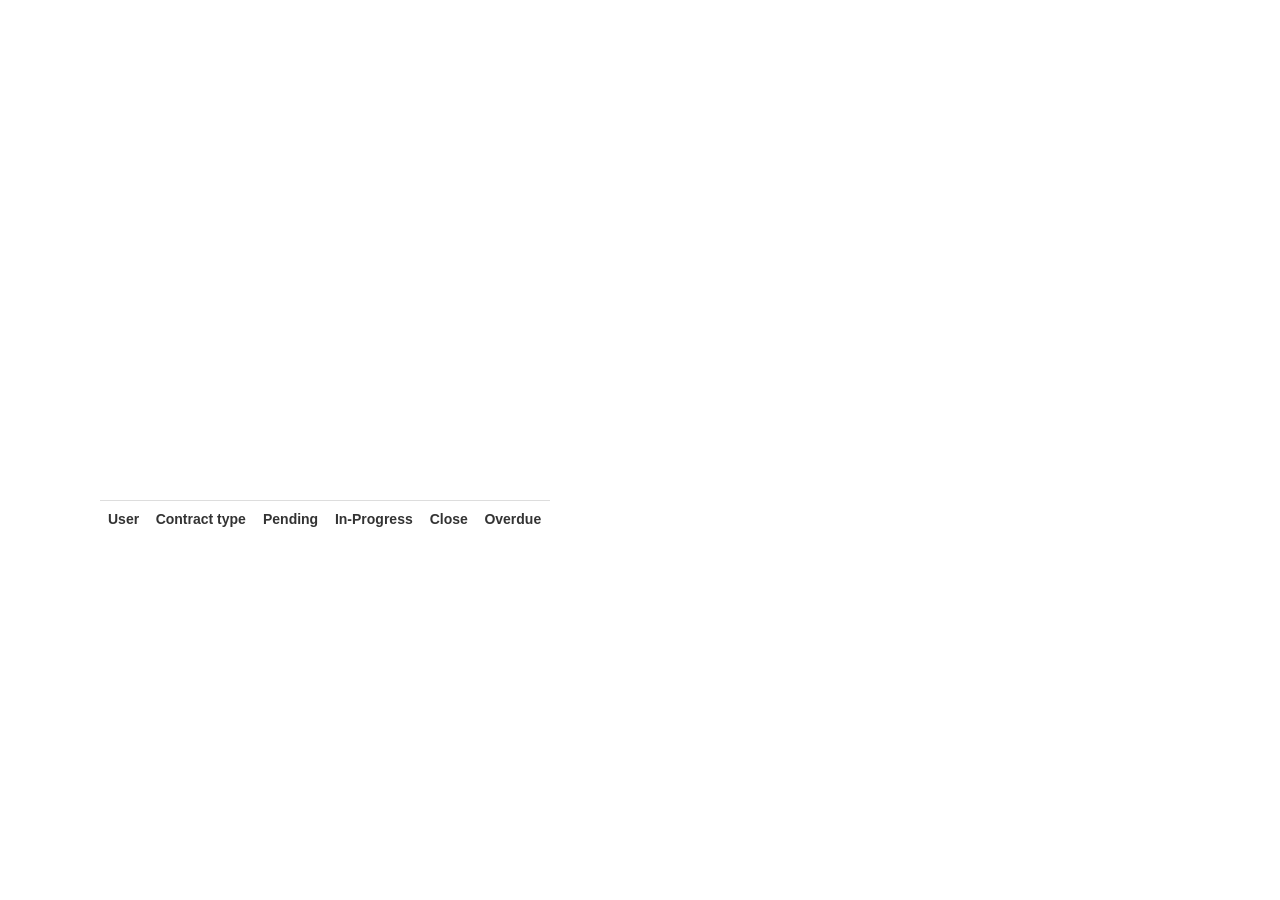
<file: comress/TIWSBPM.html>
<!DOCTYPE html>

<html>
    
    <head>
        <meta charset="utf-8">
            
            <title></title>
            <meta name="viewport" content="width=device-width, initial-scale=1.0">
                <link href="css/bootstrap.min.css" rel="stylesheet" media="screen">
                    <link href="css/bootstrap-responsive.min.css" rel="stylesheet">
    </head>
    
    <body>
        <!-- Add your site or application content here -->
        
        <script src="js/vendor/jquery-2.1.0.min.js"></script>
        <script src="js/lib.js"></script>
        <script src='https://www.google.com/jsapi' type='text/javascript'></script>
            <script type="text/javascript">
            
            
            var jsonChartOBject;
            
            google.load("visualization", "1", {
            packages: ["corechart"]
            });
            
            function requestData(encodedJson) {
            var jsonObject = jSonise(encodedJson);
            
            $.ajaxSetup({
            beforeSend: function(xhr) {
            xhr.setRequestHeader('ComSessionId', jsonObject.session);
            }
            });
            $.ajax({
            type: "POST",
            url: jsonObject.url,
            data: JSON.stringify({
            "startDate": "" + jsonObject.startDate + "",
            "endDate": "" + jsonObject.endDate + "",
            "divId":""+jsonObject.divId+"",
            "zoneId":""+jsonObject.zoneId+""
            }),
            dataType: "json",
            contentType: "application/json; charset=utf-8",
            crossDomain: true,
            success: function(result) {
            console.log(result)
            jsonChartOBject = result;
            drawChart();
            },
            error: function(request, status, error) {
            alert("request error " + error);
            }
            });
            }
            
            function drawChart() {
            var IssueReportContainer = jsonChartOBject.IssueReportContainer;
            var IssueReport = IssueReportContainer.IssueReport
            var IssueReportOfOthers = IssueReportContainer.IssueReportOfOthers
            
            
            var data = new google.visualization.DataTable();
            
            var headersArray = ['Contract type', 'Pending', 'In-Progress', 'Close', 'Overdue']
            
            data.addColumn('string', headersArray[0])
            data.addColumn('number', headersArray[1])
            data.addColumn('number', headersArray[2])
            data.addColumn('number', headersArray[3])
            data.addColumn('number', headersArray[4])
            
            
            
            //create rows
            var rows = [];
            for (i = 0; i < IssueReport.length; i++) {
            var IssueReportContainerObj = IssueReport[i];
            
            ContractTypeDes = IssueReportContainerObj['ContractTypeDes'];
            
            TotalComressPending = parseInt(IssueReportContainerObj['TotalComressPending'])
            TotalComressInProcess = parseInt(IssueReportContainerObj['TotalComressInProcess'])
            TotalComressClose = parseInt(IssueReportContainerObj['TotalComressClose'])
            TotalComressOutstandingOverdue = parseInt(IssueReportContainerObj['TotalComressOutstandingOverdue'])
            
            
            data.addRows([
            [
            ContractTypeDes,
            TotalComressPending,
            TotalComressInProcess,
            TotalComressClose,
            TotalComressOutstandingOverdue
            ]
            ])
            
            };
            
            
            var view = new google.visualization.DataView(data);
            view.setColumns([
            0,
            1, {
            calc: function(dt, row) {
            if (dt.getFormattedValue(row, 1) > 0)
            return dt.getFormattedValue(row, 1);
            else
            return null
            },
            sourceColumn: 1,
            type: "string",
            role: "annotation"
            },
            
            2, {
            calc: function(dt, row) {
            if (dt.getFormattedValue(row, 2) > 0)
            return dt.getFormattedValue(row, 2);
            else
            return null
            },
            sourceColumn: 2,
            type: "string",
            role: "annotation"
            },
            
            3, {
            calc: function(dt, row) {
            if (dt.getFormattedValue(row, 3) > 0)
            return dt.getFormattedValue(row, 3);
            else
            return null
            },
            sourceColumn: 3,
            type: "string",
            role: "annotation"
            },
            
            4, {
            calc: function(dt, row) {
            if (dt.getFormattedValue(row, 4) > 0)
            return dt.getFormattedValue(row, 4);
            else
            return null
            },
            sourceColumn: 4,
            type: "string",
            role: "annotation"
            }
            ])
            
            var colorsArray = ["#ffc600", "#c6ff00", "#ff00de", "#06ff00", "#c2c2c2", "#8b6e0b", "#85a80c", "#9b0a88"];
            
            var options = {
            width: "100%",
            height: 500,
            legend: {
            position: 'right',
            maxLines: 10
            },
            bar: {
            groupWidth: '95%'
            },
            isStacked: true,
            series: {
            0: {
            color: colorsArray[0]
            },
            1: {
            color: colorsArray[1]
            },
            2: {
            color: colorsArray[2]
            },
            3: {
            color: colorsArray[3]
            },
            4: {
            color: colorsArray[4]
            }
            }
            };
            
            var chart = new google.visualization.ColumnChart(document.getElementById("columnchart_values"));
            chart.draw(view, options);
            
            $("#row").html("")
            $("#row").nextAll().remove()
            total_pending = 0
            total_inProgress = 0
            total_close = 0
            total_overdue = 0;
            
            for(i = 0; i < IssueReportOfOthers.length; i++)
            {
            IssueReportOfOthersObj = IssueReportOfOthers[i]
            
            UserId = IssueReportOfOthersObj['UserId']
            ContractTypeDes = IssueReportOfOthersObj['ContractTypeDes']
            TotalComressPending = IssueReportOfOthersObj['TotalComressPending']
            TotalComressInProcess = IssueReportOfOthersObj['TotalComressInProcess']
            TotalComressClose = IssueReportOfOthersObj['TotalComressClose']
            TotalComressOutstandingOverdue = IssueReportOfOthersObj['TotalComressOutstandingOverdue']
            
            total_pending += TotalComressPending
            total_inProgress += TotalComressInProcess
            total_close += TotalComressClose
            total_overdue += TotalComressOutstandingOverdue
            
            
            $("#row").append("<tr> <td>"+UserId+"</td>  <td>"+ContractTypeDes+"</td>  <td>"+TotalComressPending+"</td>  <td>"+TotalComressInProcess+"</td> <td>"+TotalComressClose+"</td> <td>"+TotalComressOutstandingOverdue+"</td> </tr>")
            }
            
            $("#row").after("<tfoot><tr> <td colspan='2'><b>Total</b></td> <td><b>"+total_pending+"</b></td> <td><b>"+total_inProgress+"</b></td> <td><b>"+total_close+"</b></td> <td><b>"+total_overdue+"</b></td></tr></tfoot>")
            }
            </script>
            <div id="columnchart_values" style="width: 650px; height: 500px;"></div>
            <div class="table-responsive" style="width:450px;margin-left:100px">
            <table class="table">
            <tr>
            <th>User</th>
            <th>Contract type</th>
            <th>Pending</th>
            <th>In-Progress</th>
            <th>Close</th>
            <th>Overdue</th>
            </tr>
            <tbody id='row'>
            
            </tbody>
            </table>
            </div>
            </body>
            
            </html>
</file>
